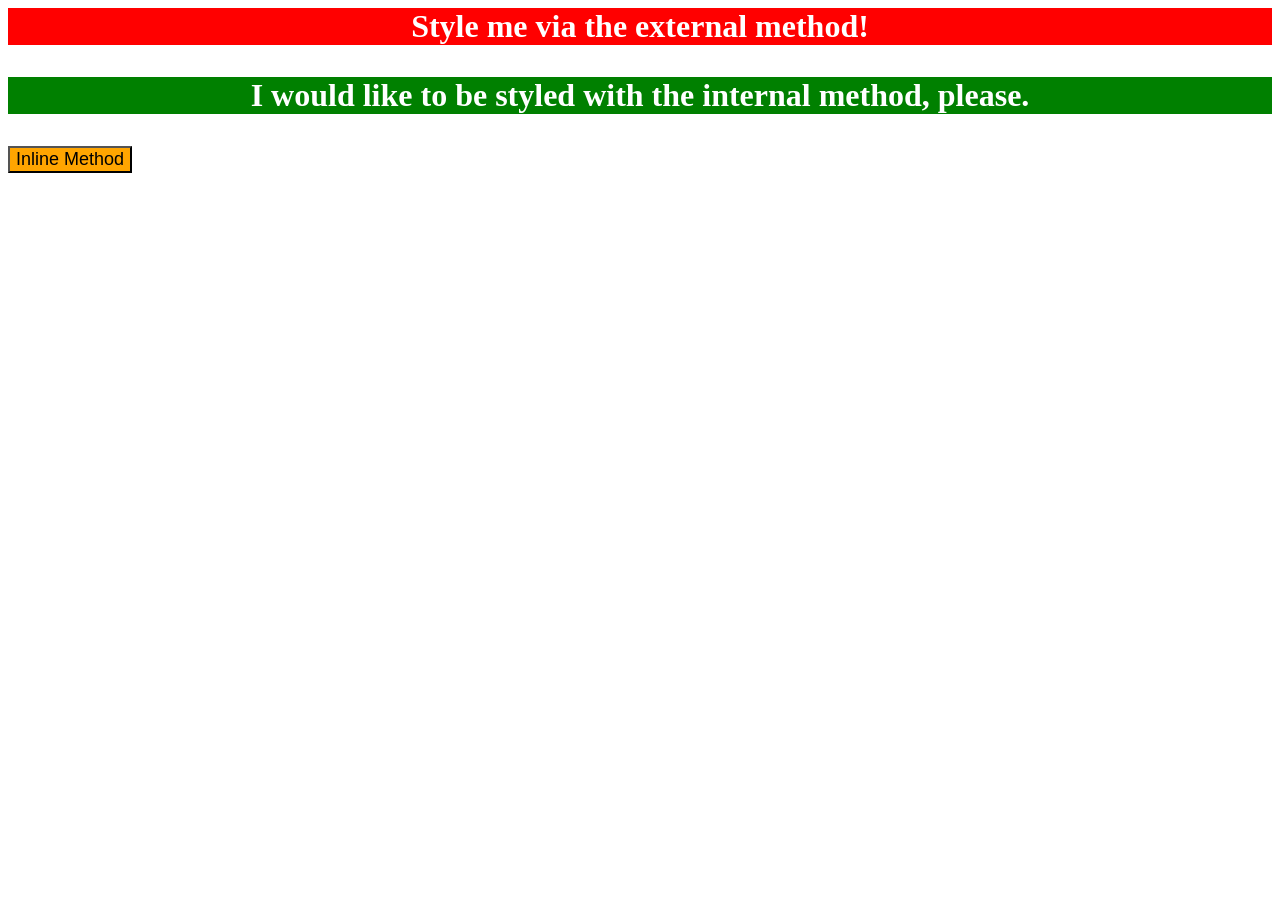
<file: foundations/intro-to-css/01-css-methods/index.html>
<!DOCTYPE html>
<html lang="en">
  <style>
    p {
      background-color: green;
      color: white;
      font-size: 32px;
      text-align: center;
      font-weight: bold;
    }
  </style>
  <head>
    <link rel="stylesheet" href="style.css">
    <meta charset="UTF-8">
    <meta http-equiv="X-UA-Compatible" content="IE=edge">
    <meta name="viewport" content="width=device-width, initial-scale=1.0">
    <title>Methods for Adding CSS</title>
  </head>
  <body>
    <div class="external">Style me via the external method!</div>
    <p>I would like to be styled with the internal method, please.</p>
    <button style="background-color: orange; font-size: 18px;">Inline Method</button>
  </body>
</html>
</file>
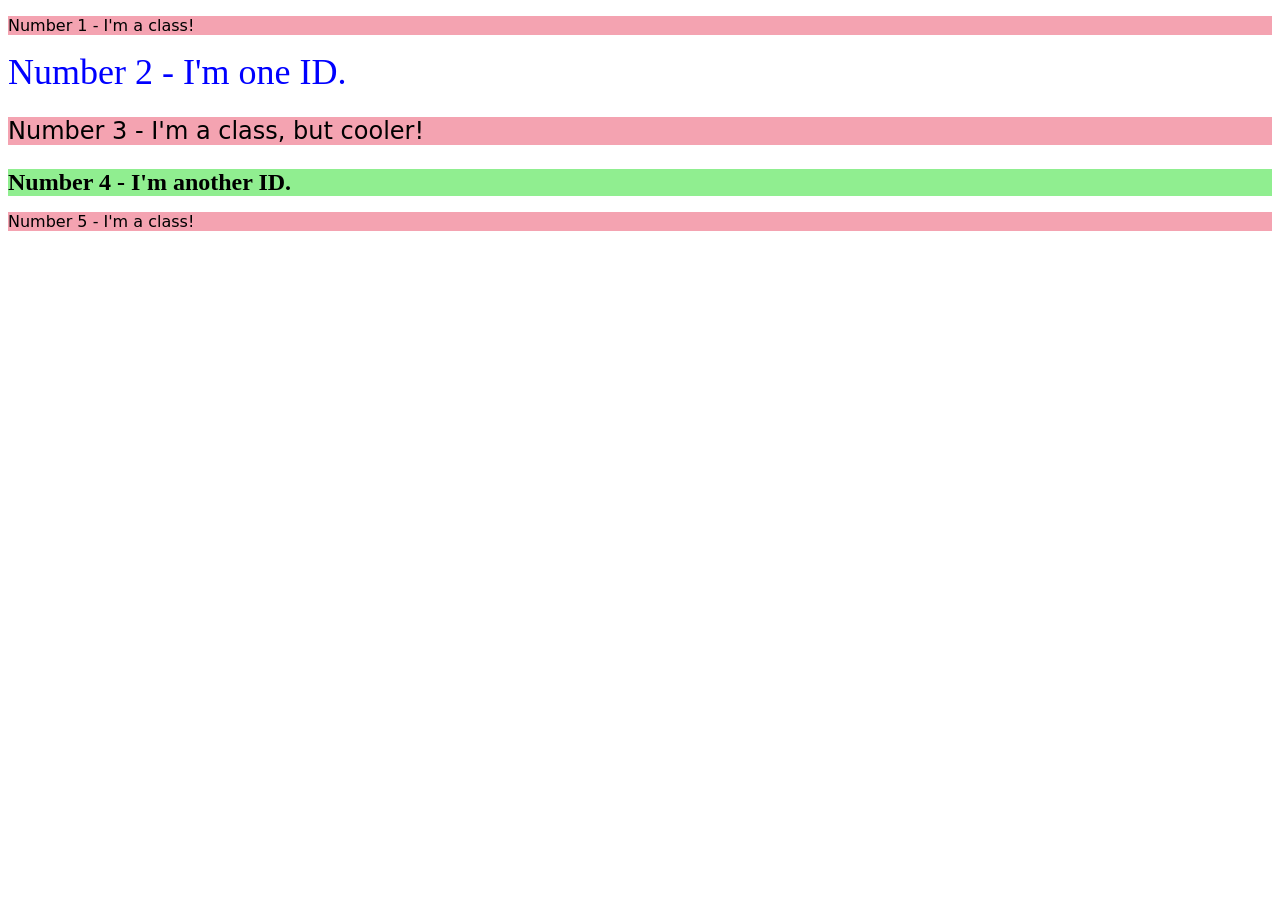
<file: foundations/intro-to-css/02-class-id-selectors/index.html>
<!DOCTYPE html>
<html lang="en">
  <head>
    <meta charset="UTF-8">
    <meta http-equiv="X-UA-Compatible" content="IE=edge">
    <meta name="viewport" content="width=device-width, initial-scale=1.0">
    <title>Class and ID Selectors</title>
    <link rel="stylesheet" href="style.css">
  </head>
  <body>
    <p class="odd">Number 1 - I'm a class!</p>
    <div id="second">Number 2 - I'm one ID.</div>
    <p class="odd third">Number 3 - I'm a class, but cooler!</p>
    <div class="fourth-font" id="fourth">Number 4 - I'm another ID.</div>
    <p class="odd">Number 5 - I'm a class!</p>
  </body>
</html>
</file>
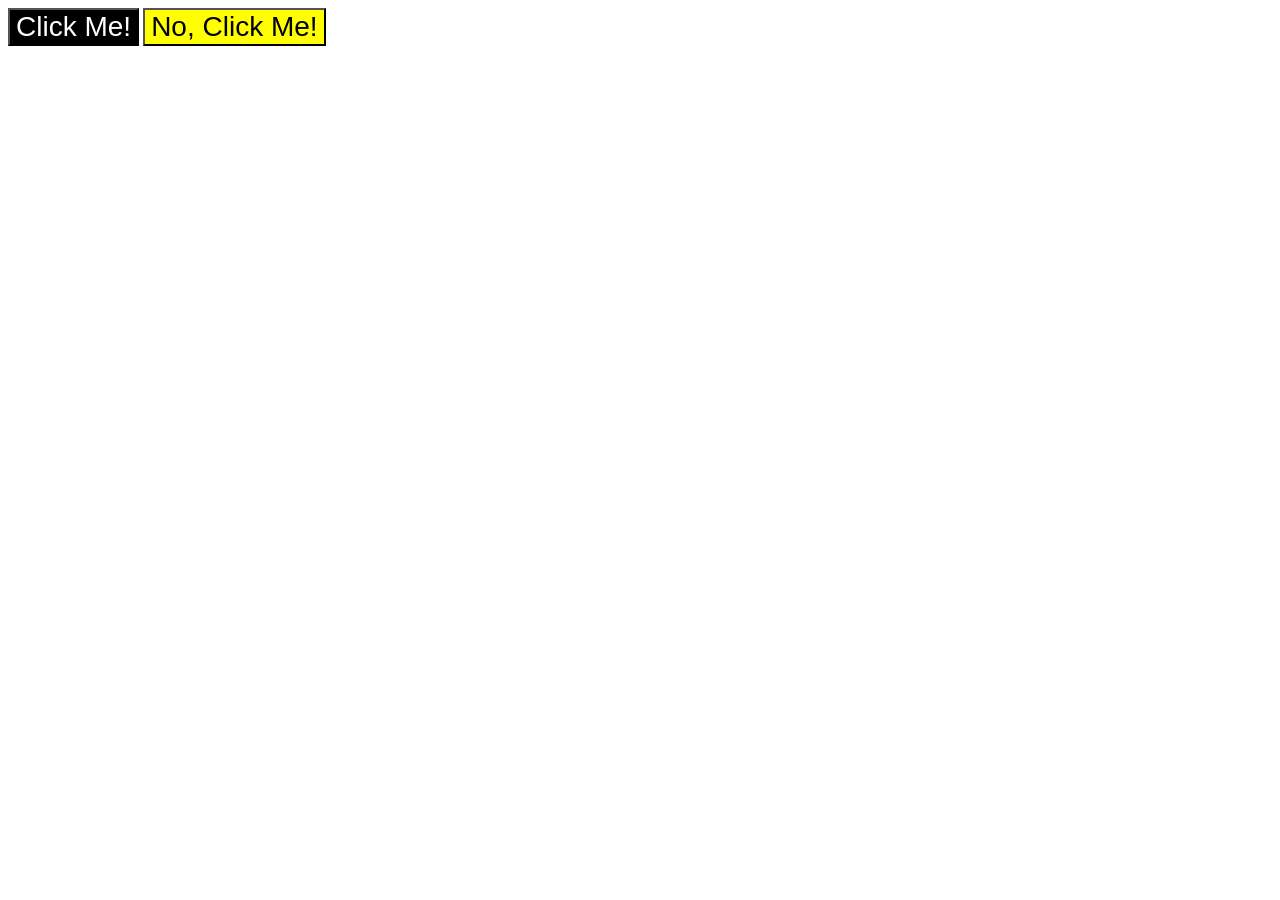
<file: foundations/intro-to-css/03-grouping-selectors/index.html>
<!DOCTYPE html>
<html lang="en">
  <head>
    <meta charset="UTF-8">
    <meta http-equiv="X-UA-Compatible" content="IE=edge">
    <meta name="viewport" content="width=device-width, initial-scale=1.0">
    <title>Grouping Selectors</title>
    <link rel="stylesheet" href="style.css">
  </head>
  <body>
    <button class="first">Click Me!</button>
    <button class="second">No, Click Me!</button>
  </body>
</html>
</file>
<file: foundations/intro-to-css/01-css-methods/style.css>
div {
    background-color: red;
    color: white;
    font-size: 32px;
    text-align: center;
    font-weight: bold;
}
</file>
<file: foundations/intro-to-css/02-class-id-selectors/style.css>
.odd {
    background-color: rgb(244, 163, 177);
    font-family: Verdana, "DejaVu Sans", sans-serif;
}

.third, .fourth-font {
    font-size: 24px;
}

#second {
    color: blue;
    font-size: 36px;
}

#fourth {
    background-color: lightgreen;
    font-weight: bold;
}
</file>
<file: foundations/intro-to-css/03-grouping-selectors/style.css>
.first {
    background-color: black;
    color: white;
}

.second {
    background-color: yellow;
}

.first,
.second {
    font-size: 28px;
    font-family: Helvetica, 'Times New Roman', sans-serif;
}
</file>
